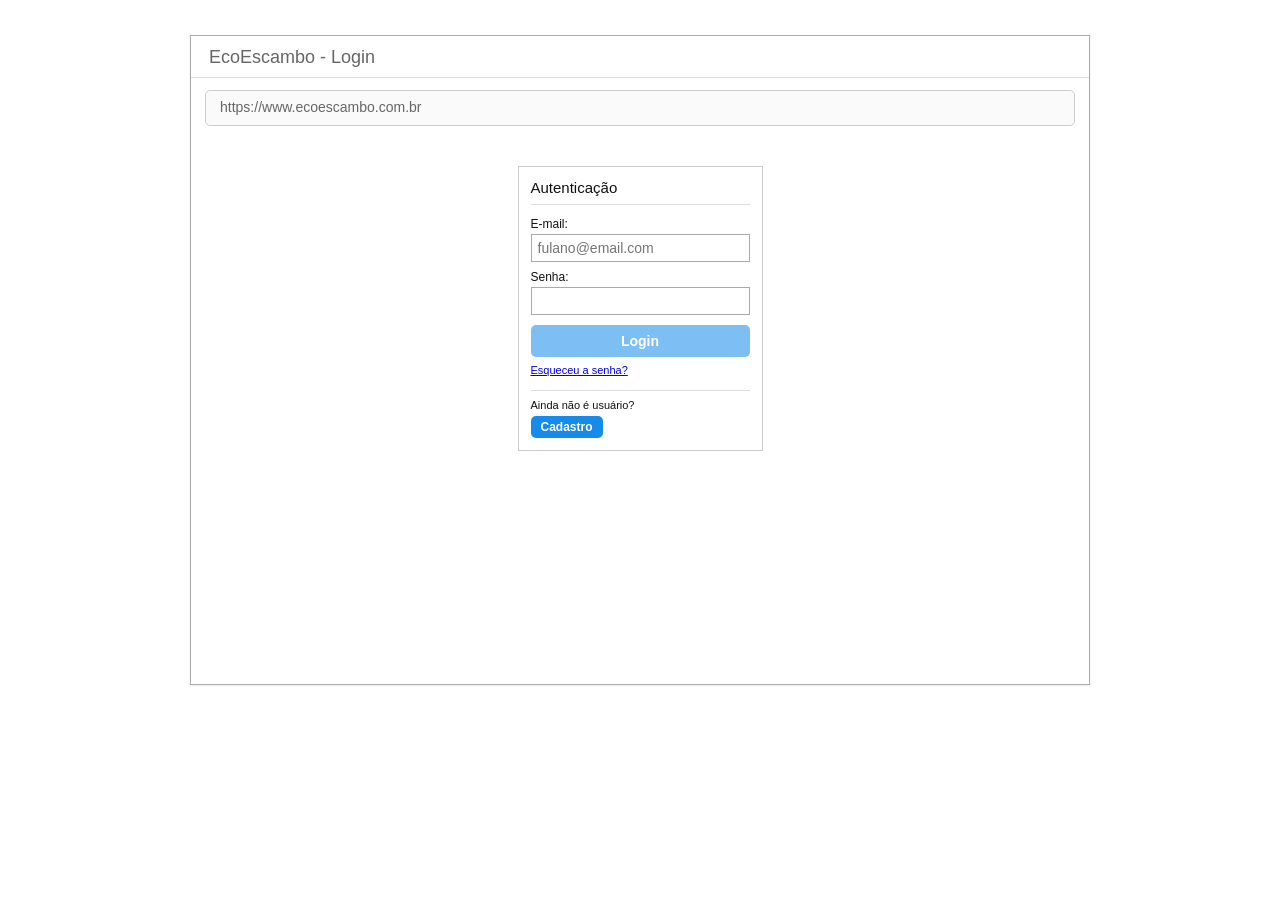
<file: T1Ecoescambo/index.html>
<!DOCTYPE html>
<html lang="pt-BR">
 <head>
  <meta charset="utf-8"/>
  <meta content="width=device-width, initial-scale=1.0" name="viewport"/>
  <title>
   EcoEscambo - Login
  </title>
  <link href="css/style.css" rel="stylesheet"/>
 </head>
 <body class="browser-page">
  <div class="browser">
   <header class="browser-title">
    EcoEscambo - Login
   </header>
   <div class="address">
    https://www.ecoescambo.com.br
   </div>
   <main class="page-content center-content">
    <section class="auth-card">
     <h1>
      Autenticação
     </h1>
     <form id="loginForm">
      <label for="loginEmail">
       E-mail:
      </label>
      <input id="loginEmail" placeholder="fulano@email.com" required="" type="email"/>
      <label for="loginPassword">
       Senha:
      </label>
      <input id="loginPassword" required="" type="password"/>
      <button class="btn blue" disabled="" id="loginButton" type="submit">
       Login
      </button>
     </form>
     <a class="small-link" href="pages/recuperar-senha.html">
      Esqueceu a senha?
     </a>
     <hr/>
     <p class="small-text">
      Ainda não é usuário?
     </p>
     <a class="btn blue small-btn" href="pages/cadastro.html">
      Cadastro
     </a>
    </section>
   </main>
  </div>
  <script src="js/validation.js">
  </script>
 </body>
</html>
</file>
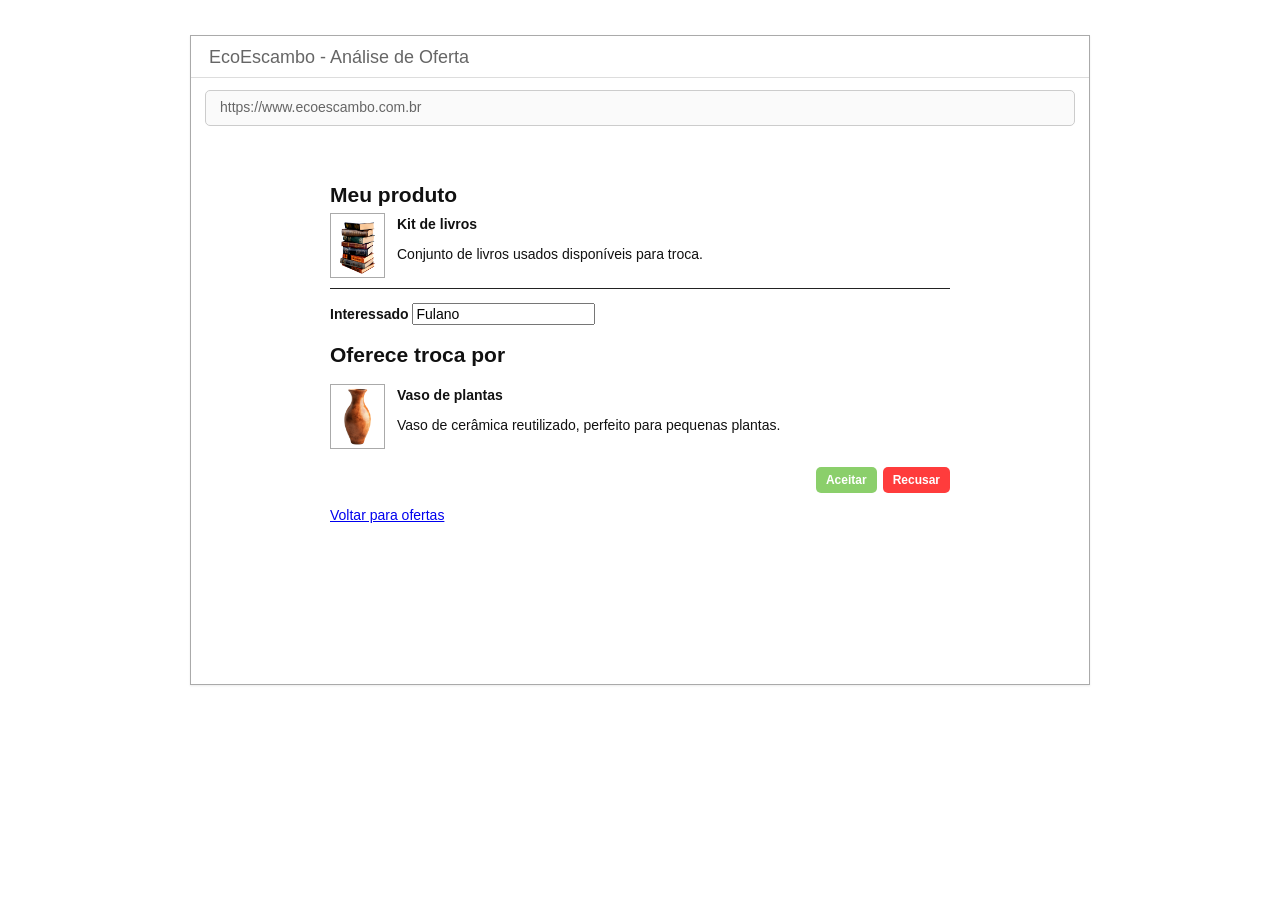
<file: T1Ecoescambo/pages/analise-oferta.html>
<!DOCTYPE html>
<html lang="pt-BR">
 <head>
  <meta charset="utf-8"/>
  <meta content="width=device-width, initial-scale=1.0" name="viewport"/>
  <title>
   EcoEscambo - Análise de Oferta
  </title>
  <link href="../css/style.css" rel="stylesheet"/>
 </head>
 <body>
  <div class="browser">
   <header class="browser-title">
    EcoEscambo - Análise de Oferta
   </header>
   <div class="address">
    https://www.ecoescambo.com.br
   </div>
   <main class="page-content">
    <section class="offer-analysis">
     <h1>
      Meu produto
     </h1>
     <div class="main-product">
      <img alt="Meu produto" src="../assets/img/kitlivros.png"/>
      <div>
       <strong>
        Kit de livros
       </strong>
       <p>
        Conjunto de livros usados disponíveis para troca.
       </p>
      </div>
     </div>
     <div class="interested">
      <strong>
       Interessado
      </strong>
      <input readonly="" value="Fulano"/>
     </div>
     <h2>
      Oferece troca por
     </h2>
     <div class="swap">
      <img alt="Produto" src="../assets/img/vaso.png"/>
      <div>
       <strong>
        Vaso de plantas
       </strong>
       <p>
        Vaso de cerâmica reutilizado, perfeito para pequenas plantas.
       </p>
      </div>
     </div>
     <div class="actions offer-actions">
      <button class="btn green" id="acceptOfferButton" type="button">
       Aceitar
      </button>
      <button class="btn red" id="rejectOfferButton" type="button">
       Recusar
      </button>
     </div>
     <p class="success" id="result">
     </p>
     <p>
      <a href="ofertas-recebidas.html">
       Voltar para ofertas
      </a>
     </p>
    </section>
   </main>
  </div>
  <script src="../js/navigation.js">
  </script>
 </body>
</html>
</file>
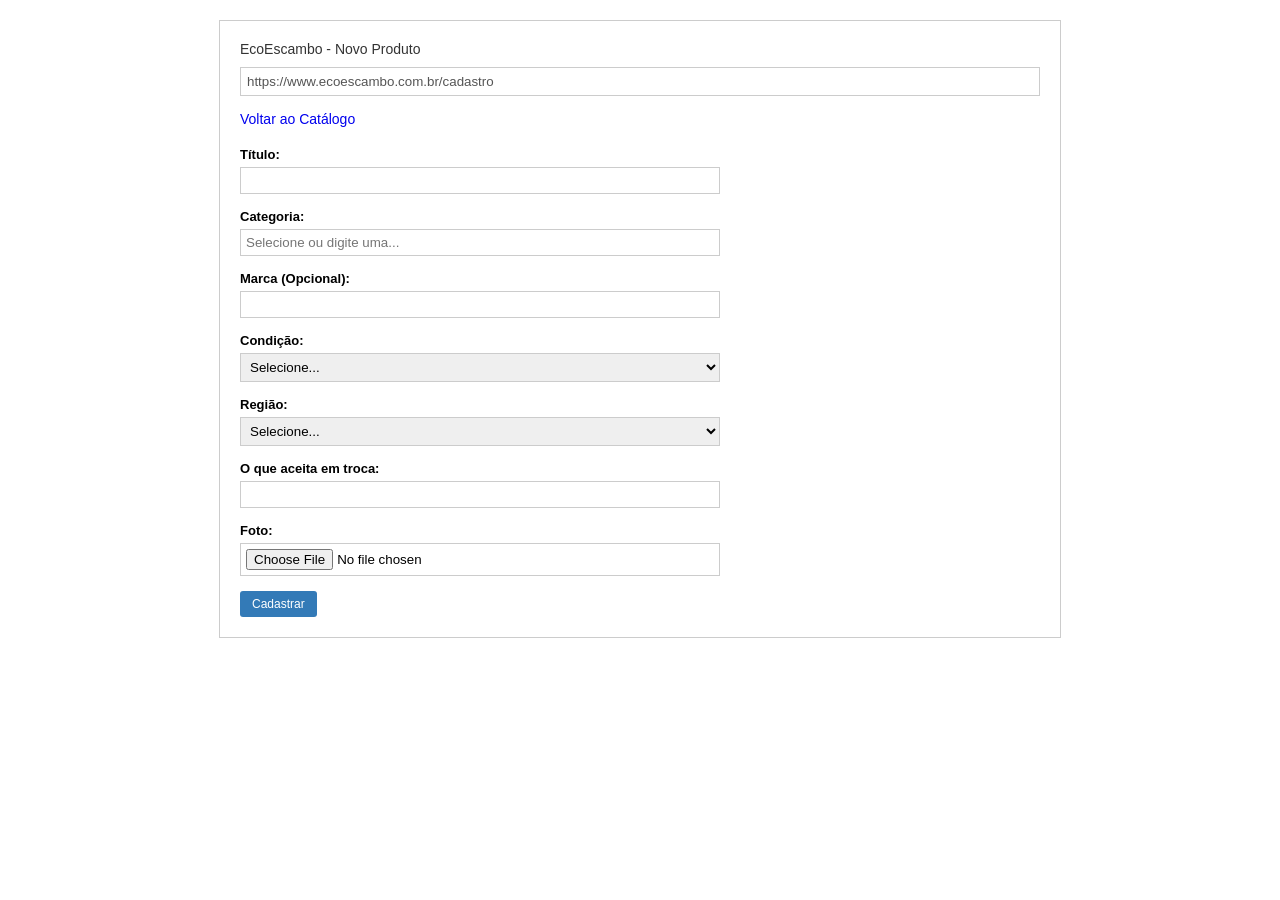
<file: T1Ecoescambo/pages/cadastro-produto.html>
<!DOCTYPE html>
<html lang="pt-BR">
<head>
    <meta charset="UTF-8">
    <title>EcoEscambo - Cadastro de Produto</title>
    <link rel="stylesheet" href="../css/global.css">
</head>
<body>
    <div class="container">
        <div class="header-title">EcoEscambo - Novo Produto</div>
        <input type="text" class="fake-url" value="https://www.ecoescambo.com.br/cadastro" readonly>
        
        <div class="nav-links">
            <a href="catalogo.html">Voltar ao Catálogo</a>
        </div>

        <form id="formCadastroProduto" style="width: 60%;">
            <div class="form-group">
                <label>Título:</label>
                <input type="text" id="nome" required>
            </div>
            
            <div class="form-group">
                <label>Categoria:</label>
                <input type="text" id="categoria" list="listaCategorias" placeholder="Selecione ou digite uma..." required>
                <datalist id="listaCategorias">
                    <option value="Livros">
                    <option value="Eletrônicos">
                    <option value="Roupas e Calçados">
                    <option value="Móveis e Decoração">
                    <option value="Videogames e Consoles">
                    <option value="Instrumentos Musicais">
                    <option value="Esporte e Lazer">
                </datalist>
            </div>

            <div class="form-group">
                <label>Marca (Opcional):</label>
                <input type="text" id="marca" list="listaMarcas">
                <datalist id="listaMarcas">
                    <option value="Apple">
                    <option value="Novatec">
                    <option value="Samsung">
                    <option value="Levi's">
                    <option value="Yamaha">
                </datalist>
            </div>

            <div class="form-group">
                <label>Condição:</label>
                <select id="condicao" required>
                    <option value="">Selecione...</option>
                    <option value="novo">Novo</option>
                    <option value="usado">Usado</option>
                </select>
            </div>

            <div class="form-group">
                <label>Região:</label>
                <select id="regiao" required>
                    <option value="">Selecione...</option>
                    <option value="centro">Centro</option>
                    <option value="zonasul">Zona Sul</option>
                    <option value="zonanorte">Zona Norte</option>
                    <option value="zonaoeste">Zona Oeste</option>
                </select>
            </div>

            <div class="form-group">
                <label>O que aceita em troca:</label>
                <input type="text" id="descricao" required>
            </div>

            <div class="form-group">
                <label>Foto:</label>
                <input type="file" id="imagemFile" accept="image/*">
            </div>
            
            <button type="submit" class="btn-blue">Cadastrar</button>
        </form>
    </div>

    <script src="../js/navigation.js"></script>
</body>
</html>
</file>
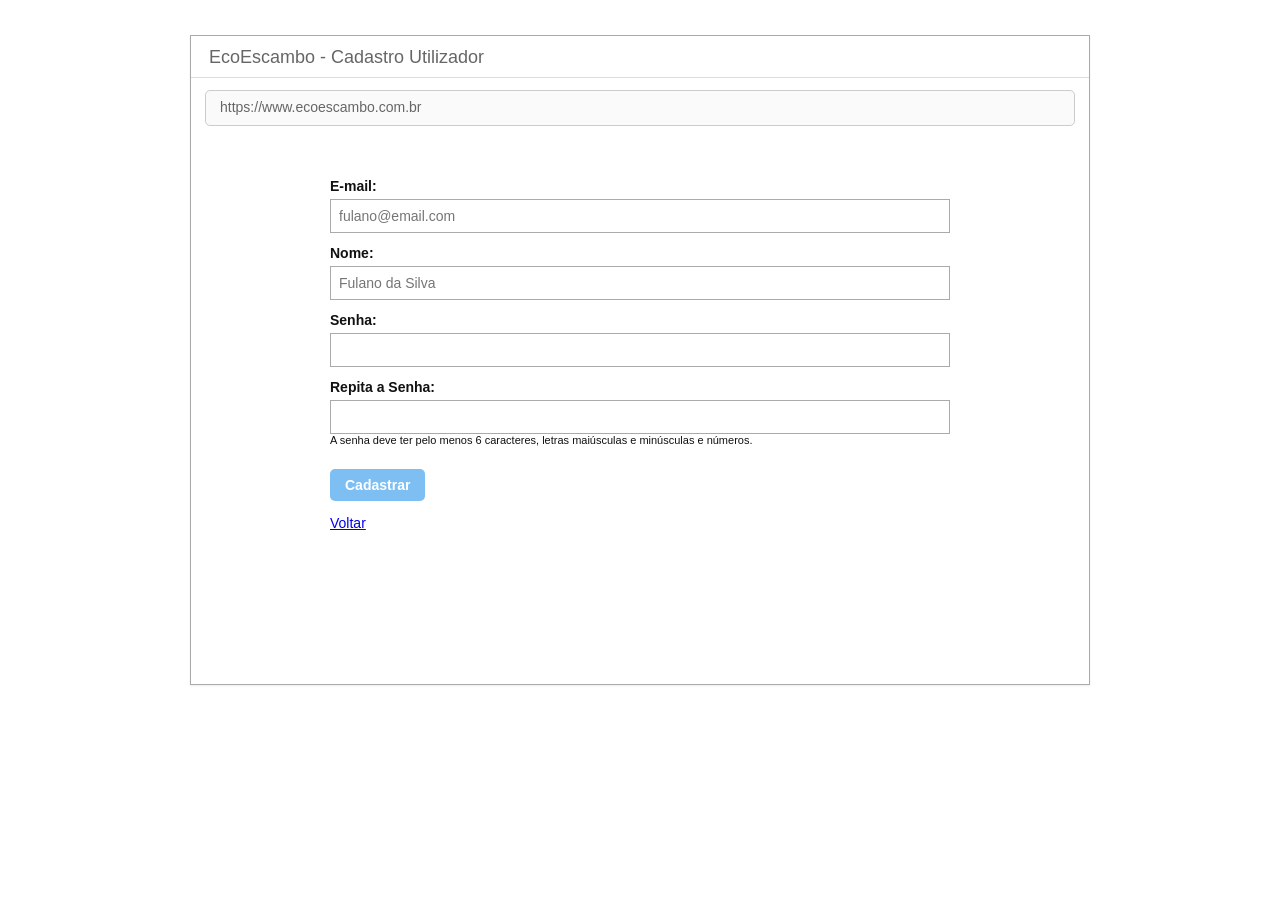
<file: T1Ecoescambo/pages/cadastro.html>
<!DOCTYPE html>
<html lang="pt-BR">
 <head>
  <meta charset="utf-8"/>
  <meta content="width=device-width, initial-scale=1.0" name="viewport"/>
  <title>
   EcoEscambo - Cadastro Utilizador
  </title>
  <link href="../css/style.css" rel="stylesheet"/>
 </head>
 <body>
  <div class="browser">
   <header class="browser-title">
    EcoEscambo - Cadastro Utilizador
   </header>
   <div class="address">
    https://www.ecoescambo.com.br
   </div>
   <main class="page-content">
    <section class="form-box">
     <form id="registerForm">
      <label for="registerEmail">
       E-mail:
      </label>
      <input id="registerEmail" placeholder="fulano@email.com" required="" type="email"/>
      <label for="registerName">
       Nome:
      </label>
      <input id="registerName" placeholder="Fulano da Silva" required="" type="text"/>
      <label for="registerPassword">
       Senha:
      </label>
      <input id="registerPassword" required="" type="password"/>
      <label for="registerConfirm">
       Repita a Senha:
      </label>
      <input id="registerConfirm" required="" type="password"/>
      <p class="small-text">
       A senha deve ter pelo menos 6 caracteres, letras maiúsculas e minúsculas e números.
      </p>
      <button class="btn blue" disabled="" id="registerButton" type="submit">
       Cadastrar
      </button>
     </form>
     <p>
      <a href="login.html">
       Voltar
      </a>
     </p>
    </section>
   </main>
  </div>
  <script src="../js/validation.js">
  </script>
 </body>
</html>
</file>
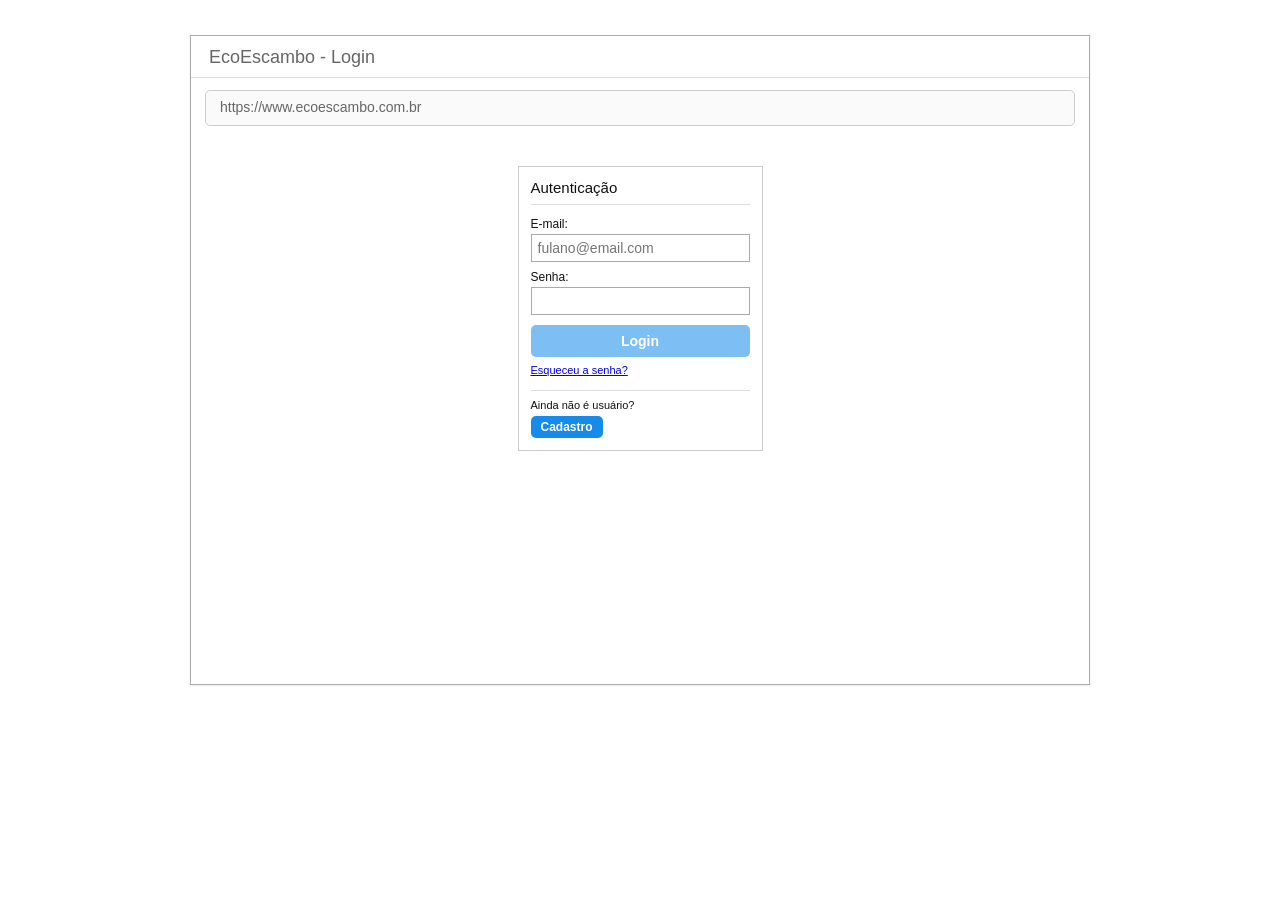
<file: T1Ecoescambo/pages/login.html>
<!DOCTYPE html>
<html lang="pt-BR">
 <head>
  <meta charset="utf-8"/>
  <meta content="width=device-width, initial-scale=1.0" name="viewport"/>
  <title>
   EcoEscambo - Login
  </title>
  <link href="../css/style.css" rel="stylesheet"/>
 </head>
 <body class="browser-page">
  <div class="browser">
   <header class="browser-title">
    EcoEscambo - Login
   </header>
   <div class="address">
    https://www.ecoescambo.com.br
   </div>
   <main class="page-content center-content">
    <section class="auth-card">
     <h1>
      Autenticação
     </h1>
     <form id="loginForm">
      <label for="loginEmail">
       E-mail:
      </label>
      <input id="loginEmail" placeholder="fulano@email.com" required="" type="email"/>
      <label for="loginPassword">
       Senha:
      </label>
      <input id="loginPassword" required="" type="password"/>
      <button class="btn blue" disabled="" id="loginButton" type="submit">
       Login
      </button>
     </form>
     <a class="small-link" href="recuperar-senha.html">
      Esqueceu a senha?
     </a>
     <hr/>
     <p class="small-text">
      Ainda não é usuário?
     </p>
     <a class="btn blue small-btn" href="cadastro.html">
      Cadastro
     </a>
    </section>
   </main>
  </div>
  <script src="../js/validation.js">
  </script>
 </body>
</html>
</file>
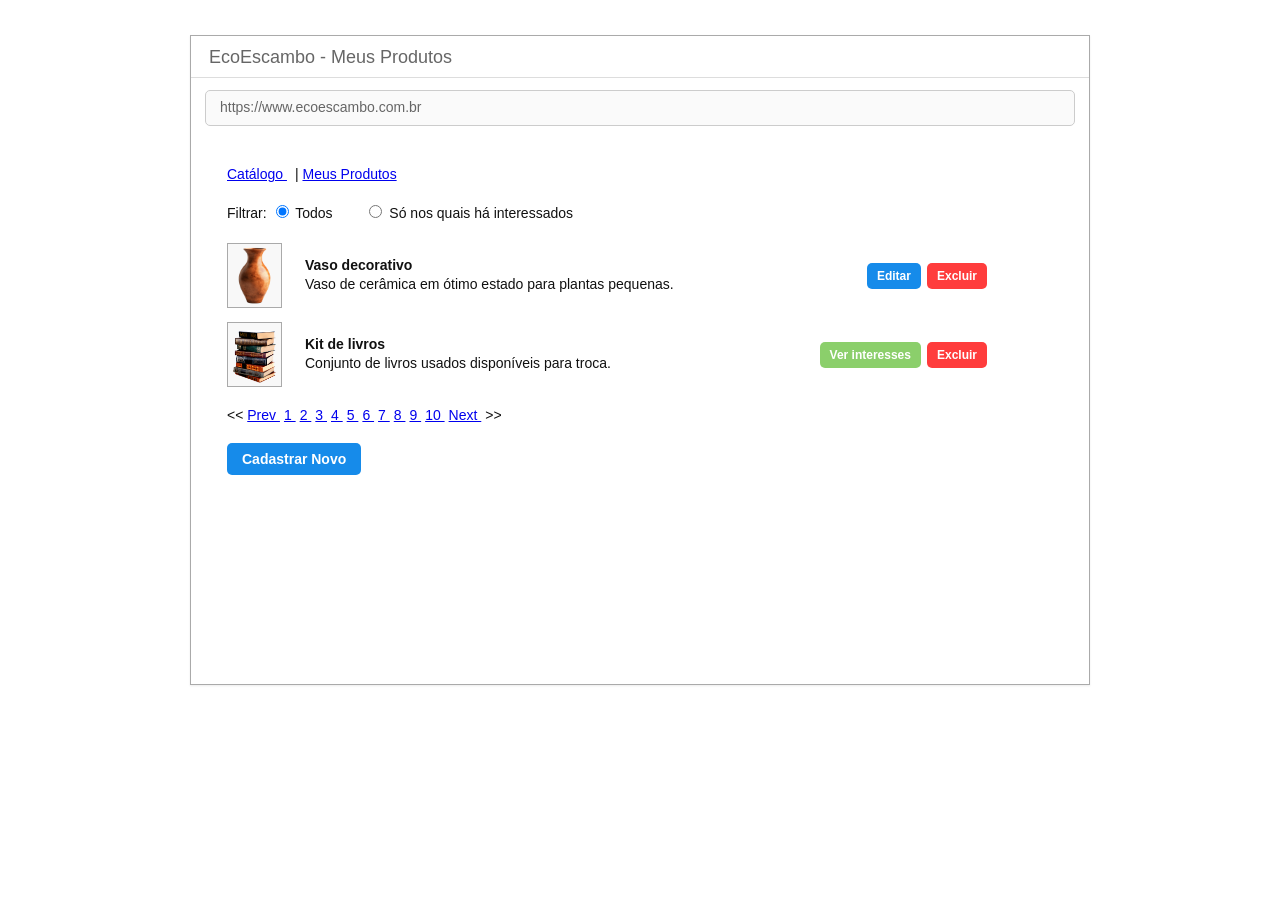
<file: T1Ecoescambo/pages/meus-produtos.html>
<!DOCTYPE html>
<html lang="pt-BR">
 <head>
  <meta charset="utf-8"/>
  <meta content="width=device-width, initial-scale=1.0" name="viewport"/>
  <title>
   EcoEscambo - Meus Produtos
  </title>
  <link href="../css/style.css" rel="stylesheet"/>
 </head>
 <body>
  <div class="browser">
   <header class="browser-title">
    EcoEscambo - Meus Produtos
   </header>
   <div class="address">
    https://www.ecoescambo.com.br
   </div>
   <main class="page-content">
    <nav class="top-nav">
     <a href="catalogo.html">
      Catálogo
     </a>
     |
     <a href="meus-produtos.html">
      Meus Produtos
     </a>
    </nav>
    <div class="filters">
     Filtrar:
     <label>
      <input checked="" name="mine" type="radio"/>
      Todos
     </label>
     <label>
      <input name="mine" type="radio"/>
      Só nos quais há interessados
     </label>
    </div>
    <section class="product-list">
     <article class="product-row">
      <img alt="Produto" class="product-image" src="../assets/img/vaso.png"/>
      <div class="product-info">
       <strong>
        Vaso decorativo
       </strong>
       <p>
        Vaso de cerâmica em ótimo estado para plantas pequenas.
       </p>
      </div>
      <div class="actions">
       <a class="btn blue" href="cadastro-produto.html">
        Editar
       </a>
       <a class="btn red" href="#">
        Excluir
       </a>
      </div>
     </article>
     <article class="product-row">
      <img alt="Produto" class="product-image" src="../assets/img/kitlivros.png"/>
      <div class="product-info">
       <strong>
        Kit de livros
       </strong>
       <p>
        Conjunto de livros usados disponíveis para troca.
       </p>
      </div>
      <div class="actions">
       <a class="btn green" href="ofertas-recebidas.html">
        Ver interesses
       </a>
       <a class="btn red" href="#">
        Excluir
       </a>
      </div>
     </article>
    </section>
    <div class="pagination">
     &lt;&lt;
     <a href="#">
      Prev
     </a>
     <a href="#">
      1
     </a>
     <a href="#">
      2
     </a>
     <a href="#">
      3
     </a>
     <a href="#">
      4
     </a>
     <a href="#">
      5
     </a>
     <a href="#">
      6
     </a>
     <a href="#">
      7
     </a>
     <a href="#">
      8
     </a>
     <a href="#">
      9
     </a>
     <a href="#">
      10
     </a>
     <a href="#">
      Next
     </a>
     &gt;&gt;
    </div>
    <a class="btn blue" href="cadastro-produto.html">
     Cadastrar Novo
    </a>
   </main>
  </div>
 </body>
</html>
</file>
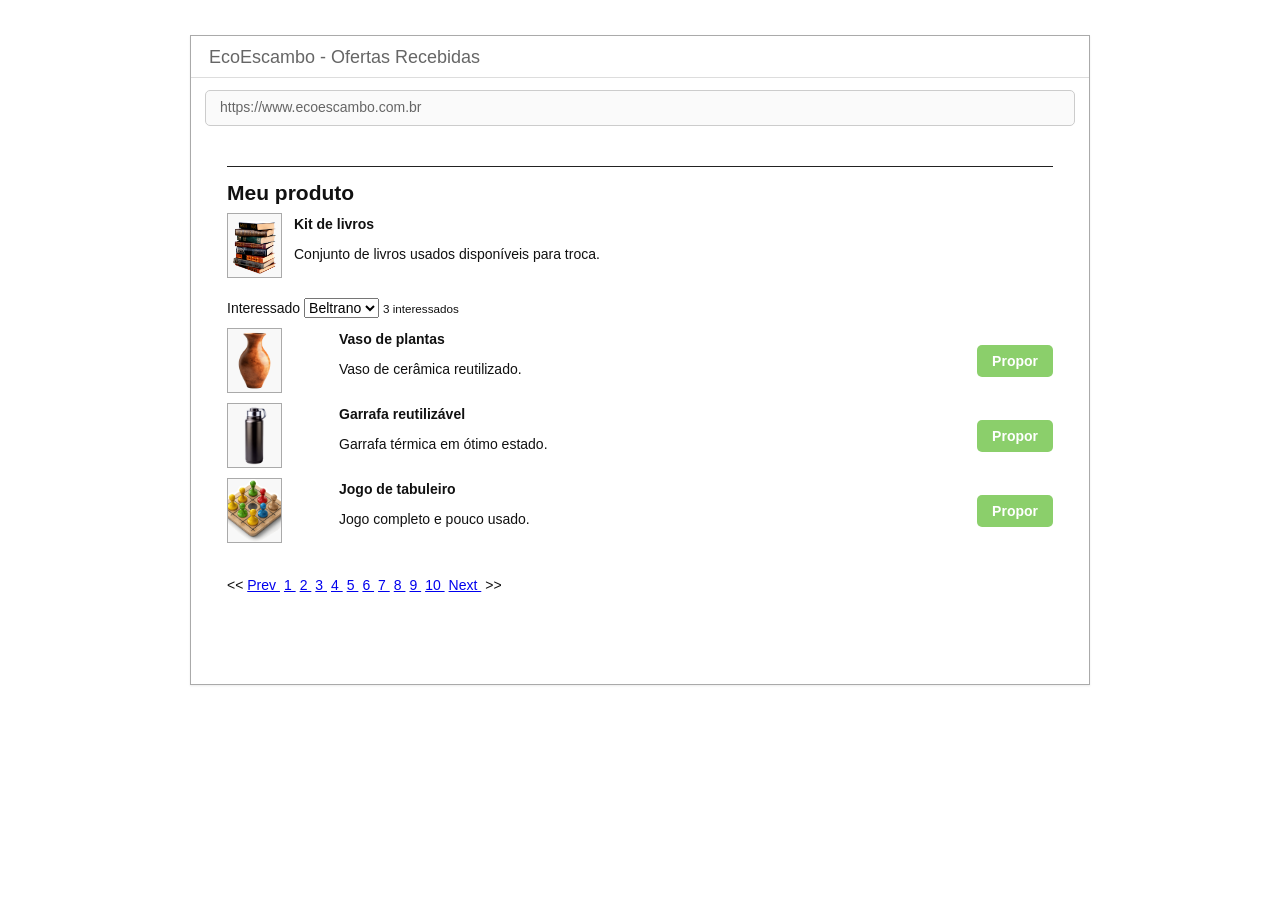
<file: T1Ecoescambo/pages/ofertas-recebidas.html>
<!DOCTYPE html>
<html lang="pt-BR">
 <head>
  <meta charset="utf-8"/>
  <meta content="width=device-width, initial-scale=1.0" name="viewport"/>
  <title>
   EcoEscambo - Ofertas Recebidas
  </title>
  <link href="../css/style.css" rel="stylesheet"/>
 </head>
 <body>
  <div class="browser">
   <header class="browser-title">
    EcoEscambo - Ofertas Recebidas
   </header>
   <div class="address">
    https://www.ecoescambo.com.br
   </div>
   <main class="page-content">
    <section class="offer-card">
     <h2>
      Meu produto
     </h2>
     <div class="interest-summary">
      <img alt="Meu produto" class="product-image" src="../assets/img/kitlivros.png"/>
      <div>
       <strong>
        Kit de livros
       </strong>
       <p>
        Conjunto de livros usados disponíveis para troca.
       </p>
      </div>
     </div>
     <label>
      Interessado
      <select>
       <option>
        Beltrano
       </option>
       <option>
        Ciclano
       </option>
       <option>
        Maria
       </option>
      </select>
      <small>
       3 interessados
      </small>
     </label>
     <div class="offer-line">
      <img alt="Produto ofertado" class="product-image" src="../assets/img/vaso.png"/>
      <div>
       <strong>
        Vaso de plantas
       </strong>
       <p>
        Vaso de cerâmica reutilizado.
       </p>
      </div>
      <a class="btn green" href="analise-oferta.html">
       Propor
      </a>
     </div>
     <div class="offer-line">
      <img alt="Produto ofertado" class="product-image" src="../assets/img/garrafa.png"/>
      <div>
       <strong>
        Garrafa reutilizável
       </strong>
       <p>
        Garrafa térmica em ótimo estado.
       </p>
      </div>
      <a class="btn green" href="analise-oferta.html">
       Propor
      </a>
     </div>
     <div class="offer-line">
      <img alt="Produto ofertado" class="product-image" src="../assets/img/jogotabuleiro.png"/>
      <div>
       <strong>
        Jogo de tabuleiro
       </strong>
       <p>
        Jogo completo e pouco usado.
       </p>
      </div>
      <a class="btn green" href="analise-oferta.html">
       Propor
      </a>
     </div>
    </section>
    <div class="pagination">
     &lt;&lt;
     <a href="#">
      Prev
     </a>
     <a href="#">
      1
     </a>
     <a href="#">
      2
     </a>
     <a href="#">
      3
     </a>
     <a href="#">
      4
     </a>
     <a href="#">
      5
     </a>
     <a href="#">
      6
     </a>
     <a href="#">
      7
     </a>
     <a href="#">
      8
     </a>
     <a href="#">
      9
     </a>
     <a href="#">
      10
     </a>
     <a href="#">
      Next
     </a>
     &gt;&gt;
    </div>
   </main>
  </div>
 </body>
</html>
</file>
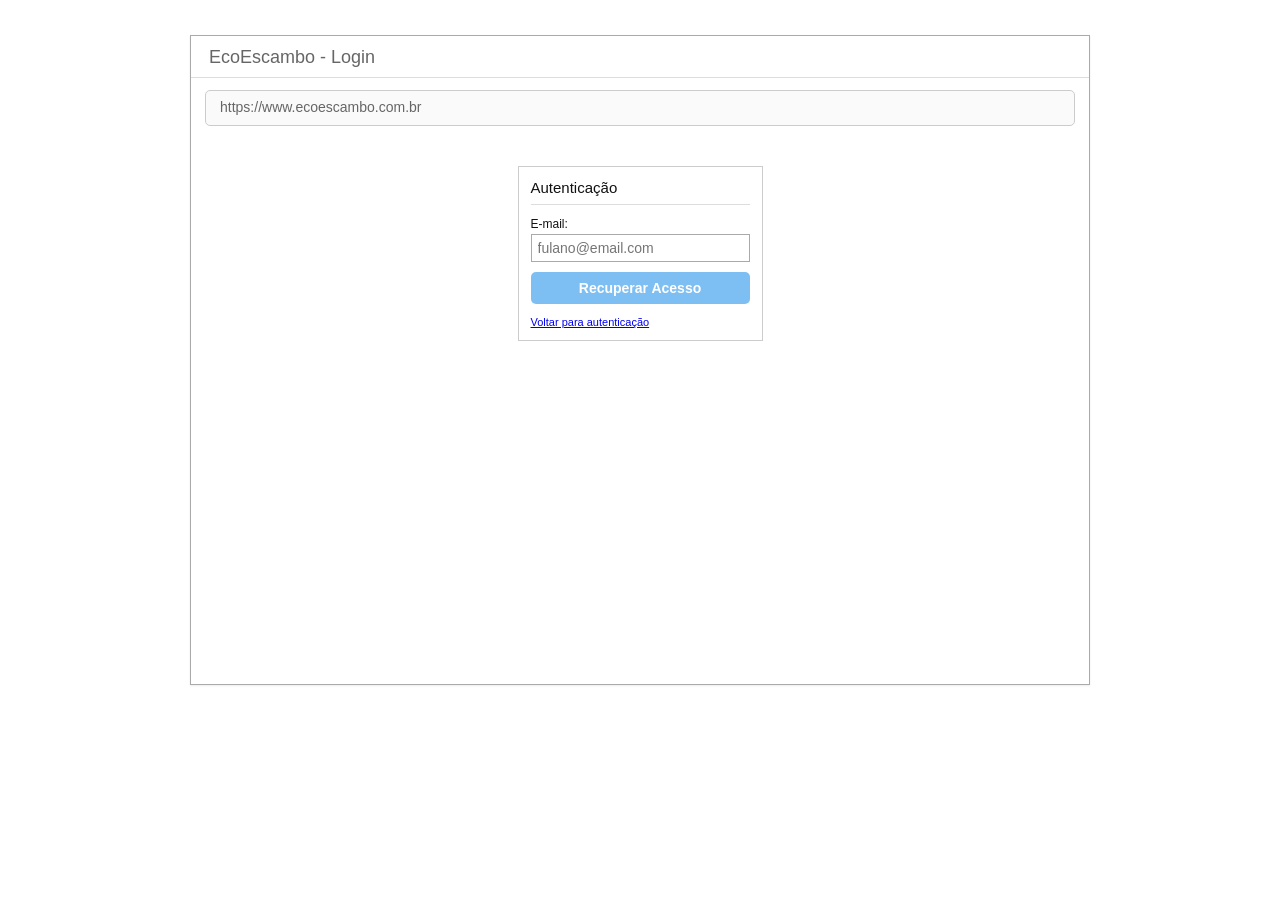
<file: T1Ecoescambo/pages/recuperar-senha.html>
<!DOCTYPE html>
<html lang="pt-BR">
 <head>
  <meta charset="utf-8"/>
  <meta content="width=device-width, initial-scale=1.0" name="viewport"/>
  <title>
   EcoEscambo - Recuperar Acesso
  </title>
  <link href="../css/style.css" rel="stylesheet"/>
 </head>
 <body>
  <div class="browser">
   <header class="browser-title">
    EcoEscambo - Login
   </header>
   <div class="address">
    https://www.ecoescambo.com.br
   </div>
   <main class="page-content center-content">
    <section class="auth-card">
     <h1>
      Autenticação
     </h1>
     <form id="recoveryForm">
      <label for="recoveryEmail">
       E-mail:
      </label>
      <input id="recoveryEmail" placeholder="fulano@email.com" required="" type="email"/>
      <button class="btn blue" disabled="" id="recoveryButton" type="submit">
       Recuperar Acesso
      </button>
     </form>
     <p class="success" id="recoveryMessage">
     </p>
     <a class="small-link" href="login.html">
      Voltar para autenticação
     </a>
    </section>
   </main>
  </div>
  <script src="../js/validation.js">
  </script>
 </body>
</html>
</file>
<file: T1Ecoescambo/css/style.css>
* { box-sizing: border-box; }

body {
  margin: 0;
  font-family: Arial, Helvetica, sans-serif;
  color: #111;
  background: #fff;
  font-size: 14px;
}

a { color: #0000ee; }
button, input, textarea, select { font: inherit; }
button, .btn { cursor: pointer; }
button:disabled { cursor: not-allowed; opacity: .55; }

.browser {
  width: min(900px, calc(100% - 32px));
  min-height: 650px;
  margin: 35px auto;
  border: 1px solid #aaa;
  background: #fff;
  box-shadow: 0 1px 2px rgba(0,0,0,.08);
}

.browser-title {
  height: 42px;
  padding: 11px 18px;
  border-bottom: 1px solid #ddd;
  color: #666;
  font-size: 18px;
}

.address {
  margin: 12px 14px;
  height: 36px;
  padding: 8px 14px;
  border: 1px solid #ccc;
  border-radius: 5px;
  color: #666;
  background: #fafafa;
}

.page-content { padding: 28px 36px; }
.center-content { display: flex; justify-content: center; align-items: flex-start; }

.auth-card {
  width: 245px;
  border: 1px solid #ccc;
  padding: 12px;
}
.auth-card h1 { margin: 0 0 12px; padding-bottom: 8px; border-bottom: 1px solid #ddd; font-size: 15px; font-weight: normal; }
.auth-card label { display: block; margin: 8px 0 3px; font-size: 12px; }
.auth-card input { width: 100%; height: 28px; border: 1px solid #aaa; padding: 4px 6px; }
.auth-card form .btn { width: 100%; margin-top: 10px; }
.auth-card hr { border: 0; border-top: 1px solid #ddd; margin: 14px 0 8px; }
.small-link { display: block; margin-top: 7px; font-size: 11px; }
.small-text { margin: 0 0 5px; font-size: 11px; }
.small-btn { display: inline-block; font-size: 12px; padding: 4px 10px !important; }

.btn {
  display: inline-block;
  border: 0;
  border-radius: 5px;
  padding: 8px 15px;
  text-decoration: none;
  color: #fff;
  font-weight: bold;
  text-align: center;
}
.blue { background: #168bea; }
.green { background: #8bcf6b; color: #fff; }
.red { background: #ff3c3c; }
.gray { background: #777; }

.top-nav { margin: 0 0 20px; }
.top-nav a { margin-right: 8px; }

.filters { margin: 12px 0 22px; }
.filters label { margin-right: 28px; }

.product-list { max-width: 760px; }
.product-row {
  display: grid;
  grid-template-columns: 66px 1fr auto;
  gap: 12px;
  align-items: center;
  margin-bottom: 14px;
}
.product-image {
  width: 55px;
  height: 65px;
  border: 1px solid #aaa;
  background: #f8f8f8;
  object-fit: cover;
}
.product-info strong { display: block; margin-bottom: 3px; }
.product-info p { margin: 0; line-height: 1.25; }

.pagination { margin: 20px 0; }
.pagination a { margin-right: 4px; }

.actions { display: flex; gap: 6px; flex-wrap: wrap; justify-content: flex-end; }
.actions .btn { padding: 6px 10px; font-size: 12px; }

.form-box { max-width: 620px; margin: 0 auto; }
.form-box label { display: block; margin: 12px 0 5px; font-weight: bold; }
.form-box input, .form-box textarea, .form-box select { width: 100%; padding: 8px; border: 1px solid #aaa; }
.form-box textarea { min-height: 100px; resize: vertical; }
.form-box .btn { margin-top: 18px; }

.notice {
  padding: 10px 12px;
  border: 1px solid #ddd;
  background: #fafafa;
  margin-bottom: 15px;
}

.interest-summary { display: flex; align-items: center; gap: 12px; margin-bottom: 20px; }

.offer-card {
  border-top: 1px solid #222;
  padding: 14px 0;
}
.offer-card h2 { margin: 0 0 8px; }
.offer-line { display: grid; grid-template-columns: 100px 1fr auto; gap: 12px; align-items: center; margin-top: 10px; }

.offer-analysis { max-width: 620px; margin: 0 auto; }
.offer-analysis h1 { margin-bottom: 6px; }
.offer-analysis .main-product { display: flex; gap: 12px; align-items: center; padding-bottom: 10px; border-bottom: 1px solid #222; }
.offer-analysis .main-product img { width: 55px; height: 65px; border: 1px solid #aaa; }
.offer-analysis .interested { margin: 14px 0; }
.offer-analysis .swap { display: flex; gap: 12px; align-items: center; margin: 12px 0 18px; }
.offer-analysis .swap img { width: 55px; height: 65px; border: 1px solid #aaa; }

.hidden { display: none !important; }
.error { color: #c00; font-size: 12px; margin-top: 5px; }
.success { color: #287a1e; font-size: 12px; margin-top: 8px; }

@media (max-width: 700px) {
  .browser { width: calc(100% - 16px); margin: 8px auto; }
  .page-content { padding: 20px 14px; }
  .product-row { grid-template-columns: 55px 1fr; }
  .product-row .actions { grid-column: 2; justify-content: flex-start; }
  .offer-line { grid-template-columns: 70px 1fr; }
  .offer-line .btn { grid-column: 2; justify-self: start; }
}
</file>
<file: T1Ecoescambo/css/global.css>
body {
    font-family: Arial, sans-serif;
    background-color: #ffffff;
    margin: 0;
    padding: 20px;
    display: flex;
    justify-content: center;
}

.container {
    width: 800px;
    border: 1px solid #cccccc;
    padding: 20px;
    background-color: #ffffff;
}

.header-title {
    font-size: 14px;
    color: #333333;
    margin-bottom: 10px;
}

.fake-url {
    width: 100%;
    padding: 6px;
    border: 1px solid #cccccc;
    background-color: #ffffff;
    color: #555555;
    margin-bottom: 15px;
    box-sizing: border-box;
}

.nav-links {
    font-size: 14px;
    margin-bottom: 20px;
}

.nav-links a {
    color: #0000ee;
    text-decoration: none;
}

.nav-links a:hover {
    text-decoration: underline;
}

.contador-simples {
    color: #d9534f;
    font-weight: bold;
    margin-left: 20px;
    font-size: 13px;
}

.filtros-box {
    margin-bottom: 20px;
    font-size: 13px;
}

.item-list {
    display: flex;
    flex-direction: column;
    gap: 15px;
    margin-bottom: 20px;
}

.item-row {
    display: flex;
    align-items: center;
    border-bottom: 1px solid #eeeeee;
    padding-bottom: 10px;
}

.item-row img {
    width: 40px;
    height: 40px;
    object-fit: cover;
    margin-right: 15px;
}

.item-info {
    flex: 1;
}

.item-info h4 {
    margin: 0 0 5px 0;
    font-size: 14px;
}

.item-info p {
    margin: 0;
    font-size: 12px;
    color: #666666;
}

.btn-blue {
    background-color: #337ab7;
    color: white;
    border: none;
    padding: 6px 12px;
    border-radius: 3px;
    cursor: pointer;
    font-size: 12px;
}

.btn-red {
    background-color: #d9534f;
    color: white;
    border: none;
    padding: 6px 12px;
    border-radius: 3px;
    cursor: pointer;
    font-size: 12px;
}

.oculto {
    display: none !important;
}

.form-group {
    margin-bottom: 15px;
}
.form-group label {
    display: block;
    font-size: 13px;
    font-weight: bold;
    margin-bottom: 5px;
}
.form-group input, .form-group select {
    width: 100%;
    padding: 5px;
    border: 1px solid #ccc;
    box-sizing: border-box;
}
</file>
